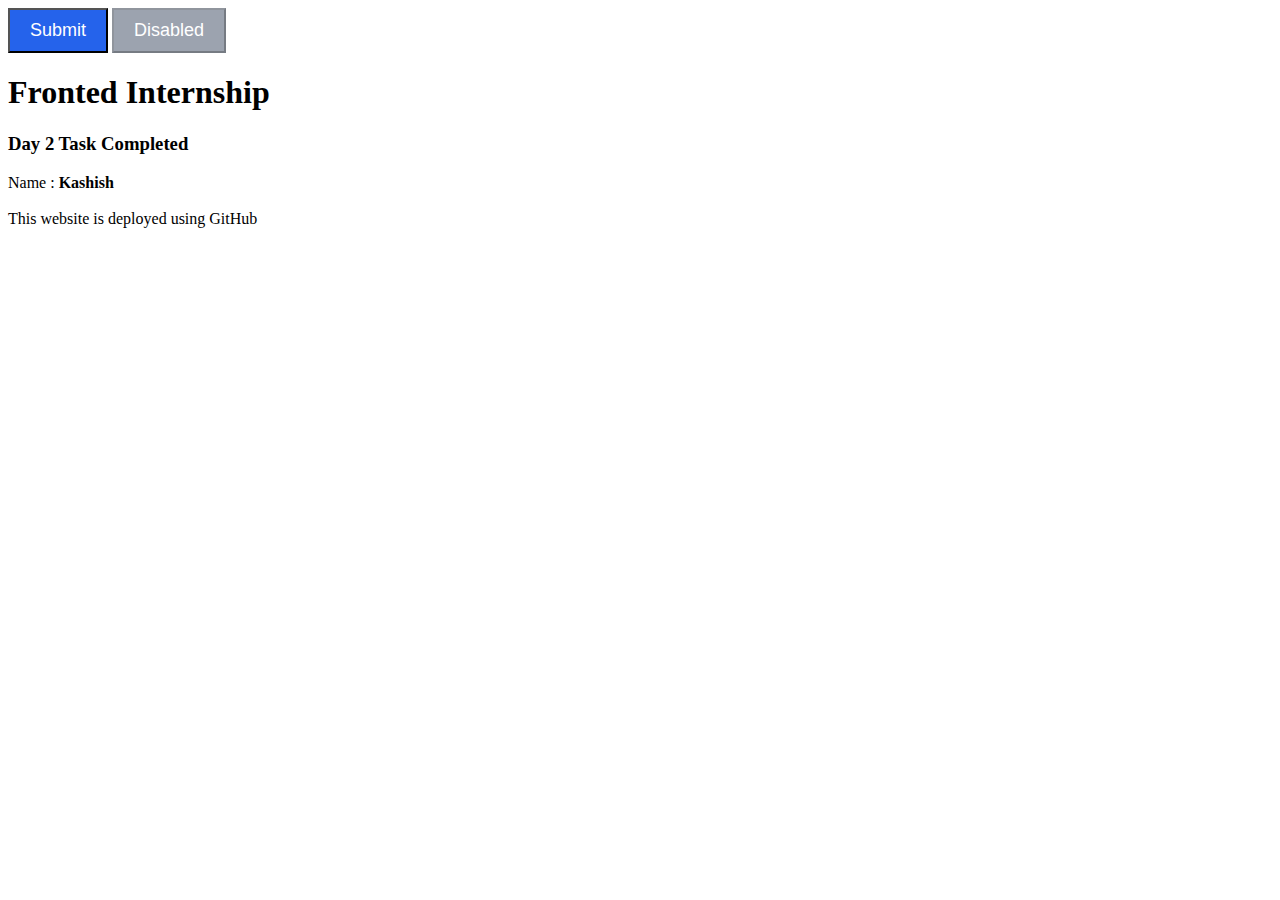
<file: index.html>
<html>
<head>
<style>
.primary-btn {
  padding: 10px 20px;
  background-color: #2563eb;
  color: white;
 
  //border-radius: 6px;
  font-size: 18px;
  cursor: pointer;
}

.primary-btn:hover {
  background-color: grey;
}

/* Correct disabled selector */
.primary-btn:disabled {
  background-color: #9ca3af;
  cursor: allowed;
}
</style>
</head>
<body>

<button class="primary-btn">Submit</button>

<button class="primary-btn" disabled>Disabled</button>
<h1> <b> Fronted Internship </b> </h1>
<h3> <b> Day 2 Task Completed </b> </h3>
<p> Name : <b> Kashish  </b> 

<br><br>
This website is deployed using GitHub
</p>


</body>
</html>
</file>
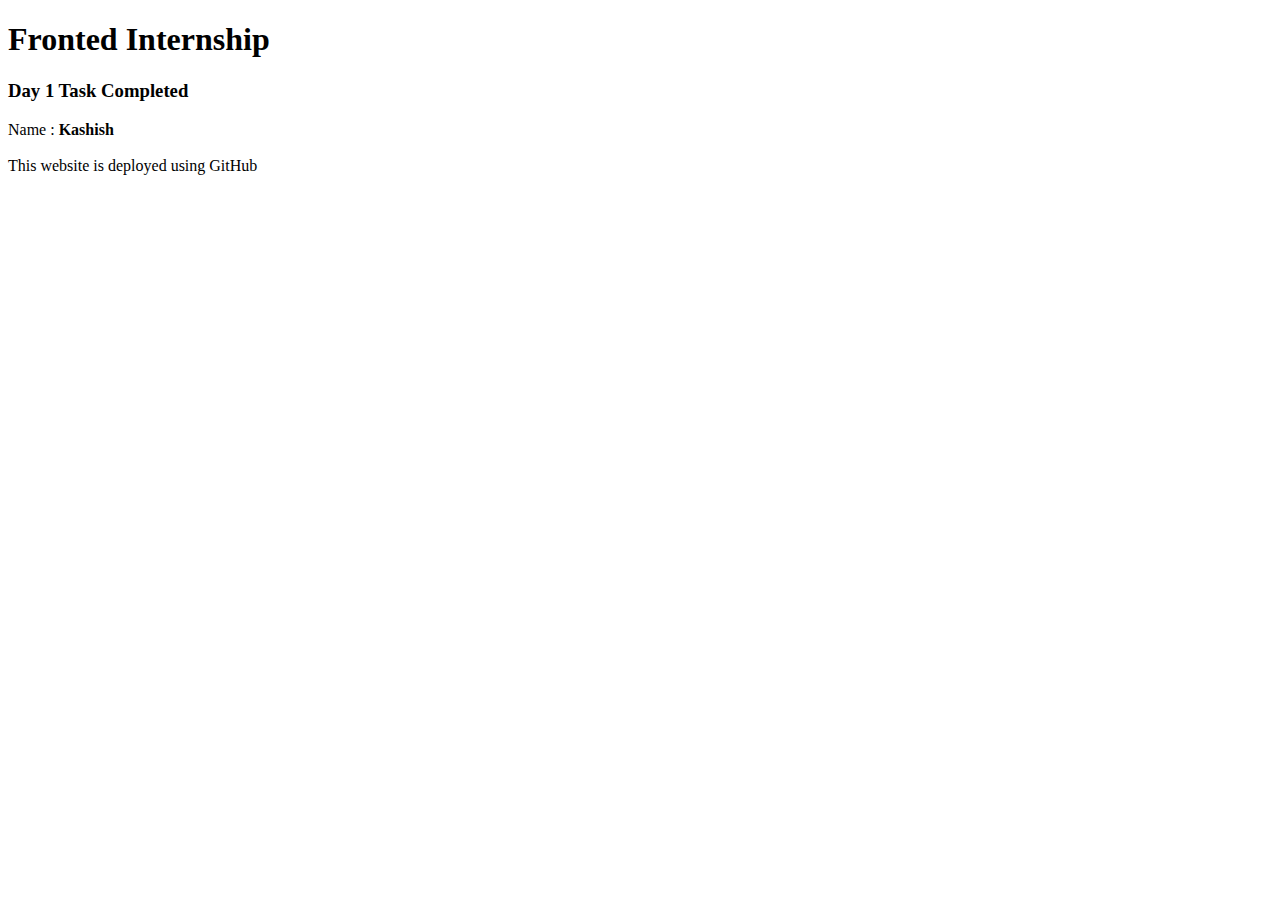
<file: First.html>
<!DOCTYPE html>
<html>
<head>

<link rel="stlesheet" href="style.css">


</head>
<body>

<h1> <b> Fronted Internship </b> </h1>
<h3> <b> Day 1 Task Completed </b> </h3>
<p> Name : <b> Kashish  </b> 

<br><br>
This website is deployed using GitHub
</p>


</body>
</html>
</file>
<file: style.css>
body {
  font-family: Arial, Helvetica, sans-serif;
   /*  overflow-y: hidden; Removes vertical scroll */
   margin: 0;
   padding: 0;
}

.mobile-container {
  max-width: 4800px;
  margin: auto;
  /*background-color: rgb(231, 235, 179); */
  height: 800px;
  color: rgba(255, 255, 255, 0.815);
  border-radius: 10px;
}

.topnav {
  overflow: hidden;
  background-color: rgb(9, 51, 65);
  position: relative;
}

.topnav #myLinks {
  display: none;
}

.topnav a {
  color: white;
  padding: 14px 16px;
  text-decoration: none;
  font-size: 17px;
  display: block;
}

.topnav a.icon {
  background: black;
  display: block;
  position: absolute;
  right: 0;
  top: 0;
}

.topnav a:hover {
  background-color: #ddd;
  color: black;
}

.active {
  background-color: light blue;
  color: white;
}

.content {
  padding: 100px 20px;
  text-align: center;
}

/* SEARCH BAR */
.search-bar {
  display: flex;
  justify-content: center;
  align-items: center;
  gap: 8px;
  margin-top: 30px;
}

#search-input {
  padding: 10px 14px;
  width: 220px;
  border: 2px solid #ccc;
  border-radius: 4px;
  font-size: 16px;
}

/* Focus state */
#search-input:focus {
  outline: none;
  border-color: #111827;
}

#search-btn {
  padding: 10px 14px;
  border: none;
  background-color: #111827;
  color: #ffffff;
  font-size: 16px;
  cursor: pointer;
  border-radius: 4px;
}

#search-btn:hover {
  background-color: #1f2937;
}
	/* Alerts */
    /* Notification Container */
        .notification-container {
            position: fixed;
            top: 20px;
            right: 20px;
            z-index: 1000;
            max-width: 400px;
        }

        /* Individual Notification */
        .notification {
            padding: 16px 20px;
            margin-bottom: 10px;
            border-radius: 8px;
            color: white;
            font-family: Arial, sans-serif;
            font-size: 14px;
            box-shadow: 0 4px 12px rgba(0,0,0,0.15);
            transform: translateX(100%);
            animation: slideIn 0.3s ease-out forwards;
            display: flex;
            justify-content: space-between;
            align-items: center;
        }

        /* Success Variant */
        .notification.success {
            background: linear-gradient(135deg, #4CAF50, #45a049);
        }

        /* Error Variant */
        .notification.error {
            background: linear-gradient(135deg, #f44336, #da190b);
        }

        /* Close Button */
        .notification .close-btn {
            background: none;
            border: none;
            color: white;
            font-size: 20px;
            cursor: pointer;
            padding: 0;
            width: 24px;
            height: 24px;
            display: flex;
            align-items: center;
            justify-content: center;
            border-radius: 50%;
            transition: background 0.2s;
        }

        .notification .close-btn:hover {
            background: rgba(255,255,255,0.2);
        }

        /* Animation */
        @keyframes slideIn {
            from {
                transform: translateX(100%);
            }
            to {
                transform: translateX(0);
            }
        }

        @keyframes slideOut {
            from {
                transform: translateX(0);
                opacity: 1;
            }
            to {
                transform: translateX(100%);
                opacity: 0;
            }
        }

        .notification.exit {
            animation: slideOut 0.3s ease-in forwards;
        }
  /**************/
.container {
    max-width: 1200px;
    margin: 0 auto;
    transform: translateY(65px);
}

.cards-grid {
    display: grid;
    grid-template-columns: repeat(auto-fit, minmax(300px, 1fr));
    gap: 2rem;
    margin-top: 2rem;
}

.card {
    background: white;
    border-radius: 16px;
    overflow: hidden;
    box-shadow: 0 10px 30px rgba(0,0,0,0.2);
    height: 100%;
    display: flex;
    flex-direction: column;
}

.card-image {
    width: 100%;
    height: 100%;
    object-fit: cover;
    pointer-events: none; /* Disables image click */
    margin-top: -20px;
  max-width: 100%;
}

.card-content {
    padding: 1.5rem;
    flex-grow: 1;
    display: flex;
    flex-direction: column;
}

.card-title {
    font-size: 1.5rem;
    font-weight: bold;
    color: #333;
    margin-bottom: 0.5rem;
}

.card-description {
    color: #666;
    line-height: 1.6;
    margin-bottom: 1.5rem;
    flex-grow: 1;
}

.card-button {
    background: linear-gradient(135deg, #667eea 0%, #764ba2 100%);
    color: white;
    border: none;
    padding: 0.75rem 1.5rem;
    border-radius: 8px;
    font-size: 1rem;
    font-weight: 500;
    cursor: pointer;
    align-self: flex-start;
}

/* Responsive Design */
@media (max-width: 768px) {
    body {
        padding: 1rem;
    }
    
    .cards-grid {
        grid-template-columns: 1fr;
        gap: 1.5rem;
    }
}

@media (max-width: 480px) {
    .card-content {
        padding: 1.25rem;
    }
    
    .card-title {
        font-size: 1.25rem;
    }
}
/****************************** Test Button ****************/
.test-section {
    padding: 20px;
    margin: 20px 0;
    background: #f8f9fa;
    border-top: 1px solid #eee;
}

.test-buttons {
    display: flex;
    flex-direction: column;
    gap: 12px;
    max-width: 100%;
    margin: 0 auto;
}

.test-btn {
    padding: 12px 20px;
    border: none;
    border-radius: 6px;
    font-size: 16px;
    cursor: pointer;
    transition: all 0.2s;
    width: 100%;
    max-width: 300px;
}

.test-btn.success {
    background: #4CAF50;
    color: white;
}

.test-btn.error {
    background: #f44336;
    color: white;
}

@media (min-width: 768px) {
    .test-buttons {
        flex-direction: row;
        justify-content: center;
    }
    .test-btn {
        width: auto;
    }
}


  /*Day 8: Form Input & Submit
================================ */

.day8-form {
  margin: 30px 0;
  padding: 20px;
  background-color: #fff;
  border-radius: 6px;
  max-width: 400px;
}

.day8-form label {
  display: block;
  margin-bottom: 5px;
  font-weight: bold;
}

.day8-form input {
  width: 100%;
  padding: 8px;
  margin-bottom: 5px;
  border: 1px solid #ccc;
  border-radius: 4px;
}

.day8-form .error {
  color: red;
  font-size: 12px;
  margin-bottom: 10px;
}

.day8-form button {
  width: 100%;
  padding: 10px;
  background-color: #007bff;
  color: #fff;
  border: none;
  border-radius: 4px;
  cursor: pointer;
}

.day8-form button:disabled {
  background-color: #aaa;
  cursor: not-allowed;
}

.day8-form .success {
  margin-top: 10px;
  color: green;
  font-weight: bold;
}
/*******************Day 9 *********************/
.footer {
  background-color: black;
  color: #cbd5e1;
  padding: 40px 20px 20px;
  width: 100%;
  box-sizing: border-box;
}

.footer-container {
  max-width: 1150px;
  margin: auto;
  display: grid;
  grid-template-columns: repeat(3, 1fr);
  gap: 30px;
}

.footer-column h3,
.footer-column h4 {
  color: white;
}

.footer-column ul {
  list-style: none;
}

.footer-column a {
  text-decoration: none;
  color: #cbd5e1;
  font-size: 14px;
}

.footer-bottom {
  text-align: center;
  margin-top: 20px;
  border-top: 1px solid #334155;
  padding-top: 10px;
}



/************************** GO-TO-TOP BUTTON ************/
.go-to-top-btn {
  position: fixed;
  bottom: 20px;
  right: 20px;
  width: 50px;
  height: 50px;
  background-color: #2563eb;
  color: white;
  border: none;
  border-radius: 50%;
  font-size: 20px;
  cursor: pointer;
  display: none; /* Hidden by default */
  z-index: 1000; /* Above content but below notification */
  box-shadow: 0 4px 6px rgba(0, 0, 0, 0.1);
  transition: opacity 0.3s ease;
}

.go-to-top-btn:hover {
  background-color: #1d4ed8;
}
</file>
